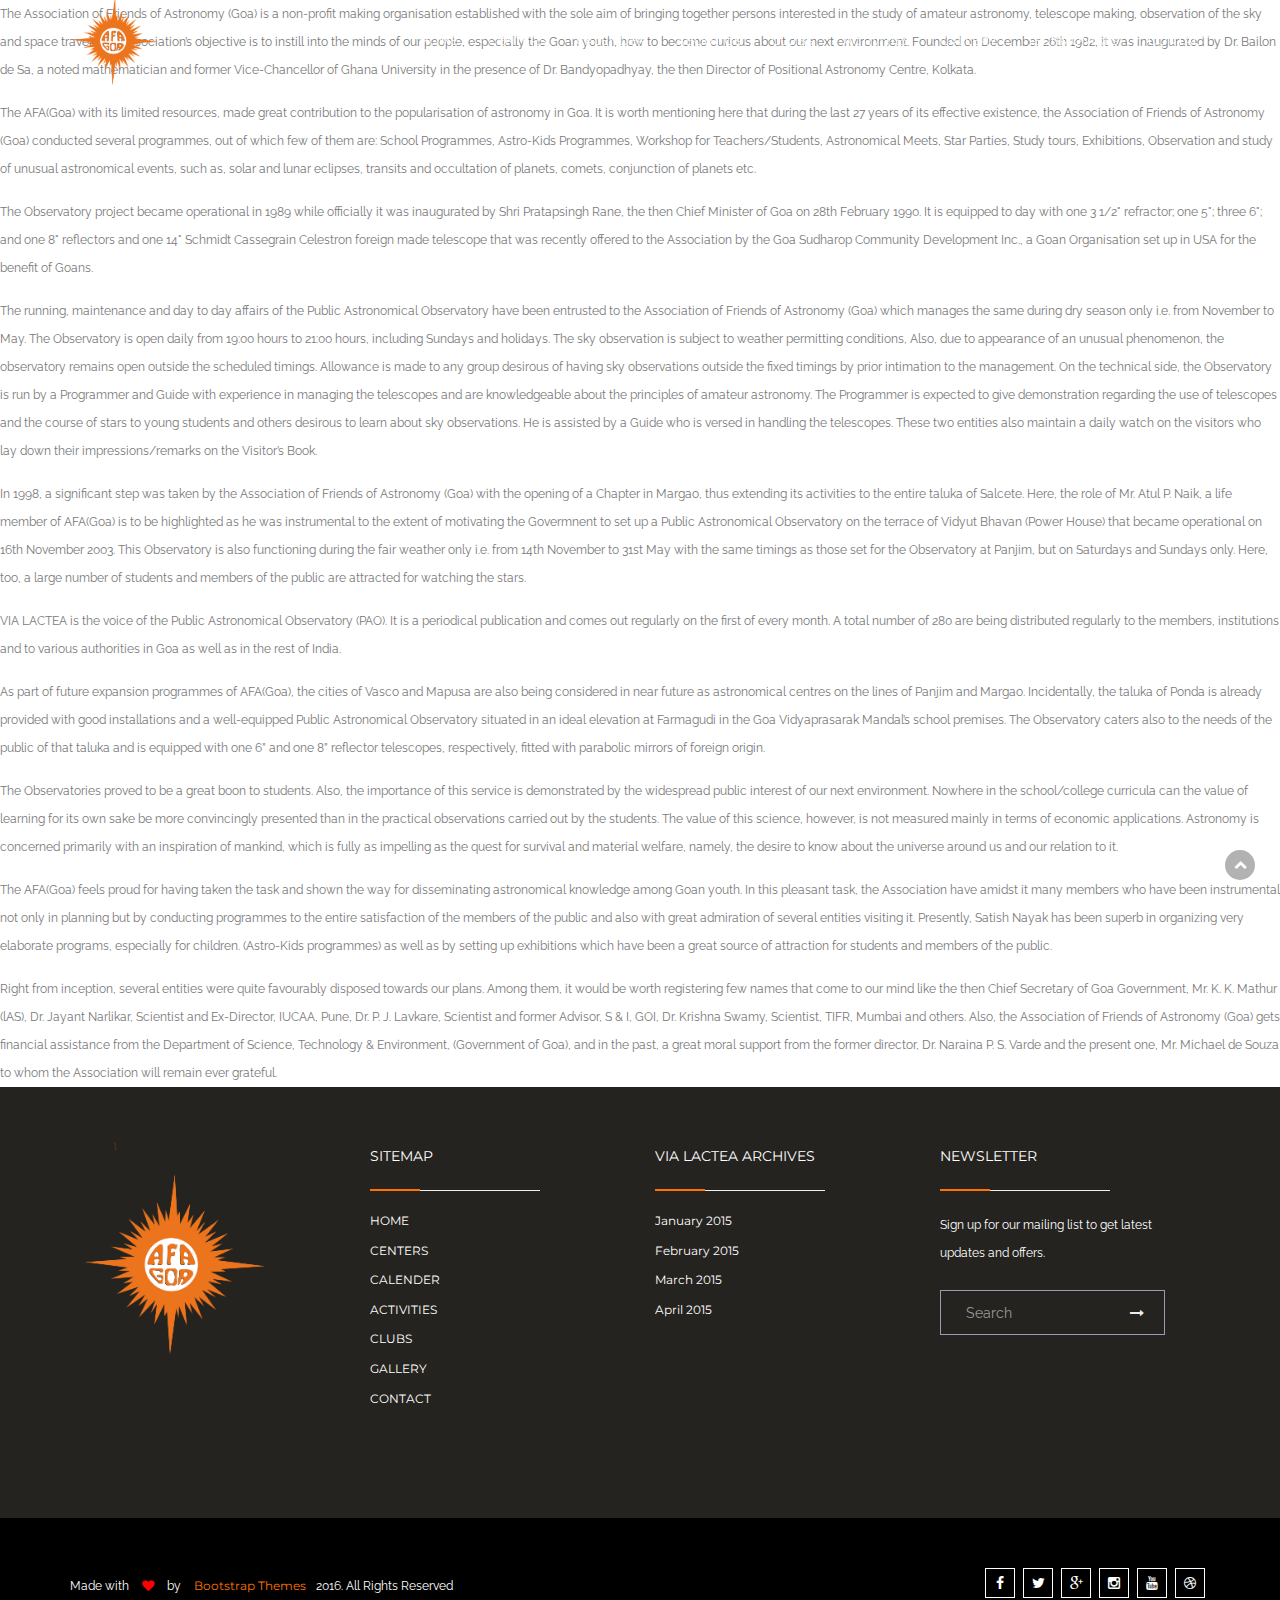
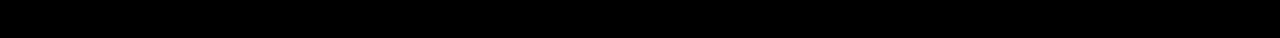
<file: about_us.html>
<!doctype html>
<!--[if lt IE 7]>      <html class="no-js lt-ie9 lt-ie8 lt-ie7" lang=""> <![endif]-->
<!--[if IE 7]>         <html class="no-js lt-ie9 lt-ie8" lang=""> <![endif]-->
<!--[if IE 8]>         <html class="no-js lt-ie9" lang=""> <![endif]-->
<!--[if gt IE 8]><!--> <html class="no-js" lang=""> <!--<![endif]-->
    <head>
        <meta charset="utf-8">
        <meta http-equiv="X-UA-Compatible" content="IE=edge,chrome=1">
        <title>Friends Of Astronomy - Goa</title>
        <meta name="description" content="">
        <meta name="viewport" content="width=device-width, initial-scale=1">
        <link rel="apple-touch-icon" href="apple-touch-icon.png">

        <!--Google Font link-->
        <link href="https://fonts.googleapis.com/css?family=Montserrat:400,700" rel="stylesheet">
        <link href="https://fonts.googleapis.com/css?family=Raleway:400,600,700" rel="stylesheet">

        <link rel="stylesheet" href="assets/css/font-awesome.min.css">
        <link rel="stylesheet" href="assets/css/bootstrap.min.css">
        <link rel="stylesheet" href="assets/css/magnific-popup.css">
        <link href="http://maxcdn.bootstrapcdn.com/bootstrap/3.3.6/css/bootstrap.min.css" rel="stylesheet">

        <!--For Plugins external css-->
        <link rel="stylesheet" href="assets/css/plugins.css" />

        <!--Theme custom css -->
        <link rel="stylesheet" href="assets/css/style.css">

        <!--Theme Responsive css-->
        <link rel="stylesheet" href="assets/css/responsive.css" />

        <script src="assets/js/vendor/modernizr-2.8.3-respond-1.4.2.min.js"></script>
        
        <!-- Global site tag (gtag.js) - Google Analytics -->
        <script async src="https://www.googletagmanager.com/gtag/js?id=UA-117585829-1"></script>
        <script>
          window.dataLayer = window.dataLayer || [];
          function gtag(){dataLayer.push(arguments);}
          gtag('js', new Date());

          gtag('config', 'UA-117585829-1');
        </script>

    </head>
    <body data-spy="scroll" data-target=".navbar" data-offset="200">
        <!--[if lt IE 8]>
            <p class="browserupgrade">You are using an <strong>outdated</strong> browser. Please <a href="http://browsehappy.com/">upgrade your browser</a> to improve your experience.</p>
        <![endif]-->
<!--
        <div class='preloader'>
            <div class='loaded'>&nbsp;</div>
        </div>
-->

        <div class="culmn">
            <header id="main_menu" class="header navbar-fixed-top">            
                <div class="main_menu_bg">
                    <div class="container">
                        <div class="row">
                            <div class="nave_menu">
                                <nav class="navbar navbar-default">
                                    <div class="container-fluid">
                                        <!-- Brand and toggle get grouped for better mobile display -->
                                        <div class="navbar-header">
                                            <button type="button" class="navbar-toggle collapsed" data-toggle="collapse" data-target="#bs-example-navbar-collapse-1" aria-expanded="false">
                                                <span class="sr-only">Toggle navigation</span>
                                                <span class="icon-bar"></span>
                                                <span class="icon-bar"></span>
                                                <span class="icon-bar"></span>
                                            </button>
                                            <a class="navbar-brand" href="index.html#home">
                                                <img src="assets/images/AFALogo.png"/>
                                            </a>
                                        </div>

                                        <!-- Collect the nav links, forms, and other content for toggling -->



                                        <div class="collapse navbar-collapse" id="bs-example-navbar-collapse-1">

                                            <ul class="nav navbar-nav navbar-right">
                                                <li><a href="#home">HOME</a></li>
                                                <li><a href="#service">CENTERS</a></li>
                                                <li><a href="#calender">CALENDER</a></li>
                                                <li><a href="#about">ABOUT US</a></li>
                                                
                                                <li><a href="#othersservice">CLUBS</a></li>
                                                <li><a href="#activities">ACTIVITIES</a></li>
                                                <li><a href="#portfolio">GALLERY</a></li>
                                                <li><a href="#testimonial">TESTIMONIALS</a></li>
                                                <li><a href="#contact">CONTACT</a></li>
                                            </ul>


                                        </div>

                                    </div>
                                </nav>
                            </div>	
                        </div>

                    </div>

                </div>
            </header> <!--End of header -->


            <section id="organization">
                <div>
                    <p>The Association of Friends of Astronomy (Goa) is a non-profit making organisation established with the sole aim of bringing together persons interested in the study of amateur astronomy, telescope making, observation of the sky and space travel. The Association’s objective is to instill into the minds of our people, especially the Goan youth, how to become curious about our next environment. Founded on December 26th 1982, it was inaugurated by Dr. Bailon de Sa, a noted mathematician and former Vice-Chancellor of Ghana University in the presence of Dr. Bandyopadhyay, the then Director of Positional Astronomy Centre, Kolkata.</p>

                    <p>The AFA(Goa) with its limited resources, made great contribution to the popularisation of astronomy in Goa. It is worth mentioning here that during the last 27 years of its effective existence, the Association of Friends of Astronomy (Goa) conducted several programmes, out of which few of them are: School Programmes, Astro-Kids Programmes, Workshop for Teachers/Students, Astronomical Meets, Star Parties, Study tours, Exhibitions, Observation and study of unusual astronomical events, such as, solar and lunar eclipses, transits and occultation of planets, comets, conjunction of planets etc. </p>

                    <p>The Observatory project became operational in 1989 while officially it was inaugurated by Shri Pratapsingh Rane, the then Chief Minister of Goa on 28th February 1990. It is equipped to day with one 3 1/2" refractor; one 5"; three 6"; and one 8" reflectors and one 14" Schmidt Cassegrain Celestron foreign made telescope that was recently offered to the Association by the Goa Sudharop Community Development Inc.,  a Goan Organisation set up in USA for the benefit of Goans. </p>
	
                    <p>The running, maintenance and day to day affairs of the Public Astronomical Observatory have been entrusted to the Association of Friends of Astronomy (Goa) which manages the same during dry season only i.e. from November to May. The Observatory is open daily from 19:00 hours to 21:00 hours, including Sundays and holidays. The sky observation is subject to weather permitting conditions, Also, due to appearance of an unusual phenomenon, the observatory remains open outside the scheduled timings. Allowance is made to any group desirous of having sky observations outside the fixed timings by prior intimation to the management. On the technical side, the Observatory is run by a Programmer and Guide with experience in managing the telescopes and are knowledgeable about the principles of amateur astronomy. The Programmer is expected to give demonstration regarding the use of telescopes and the course of stars to young students and others desirous to learn about sky observations. He is assisted by a Guide who is versed in handling the telescopes. These two entities also maintain a daily watch on the visitors who lay down their impressions/remarks on the Visitor’s Book.</p>

                    <p>In 1998, a significant step was taken by the Association of Friends of Astronomy (Goa) with the opening of a Chapter in Margao, thus extending its activities to the entire taluka of Salcete. Here, the role of Mr. Atul P. Naik, a life member of AFA(Goa) is to be highlighted as he was instrumental to the extent of motivating the Govermnent to set up a Public Astronomical Observatory on the terrace of Vidyut Bhavan (Power House) that became operational on 16th November 2003. This Observatory is also functioning during the fair weather only i.e. from 14th November to 31st May with the same timings as those set for the Observatory at Panjim, but on Saturdays and Sundays only. Here, too, a large number of students and members of the public are attracted for watching the stars.</p>

                    <p>VIA LACTEA is the voice of the Public Astronomical Observatory (PAO).  It is a periodical publication and comes out regularly on the first of every month.  A total number of 280 are being distributed regularly to the members, institutions and to various authorities in Goa as well as in the rest of India.</p>

                    <p>As part of future expansion programmes of AFA(Goa), the cities of Vasco and Mapusa are also being considered in near future as astronomical centres on the lines of Panjim and Margao. Incidentally, the taluka of Ponda is already provided with good installations and a well-equipped Public Astronomical Observatory situated in an ideal elevation at Farmagudi in the Goa Vidyaprasarak Mandal’s school premises. The Observatory caters also to the needs of the public of that taluka and is equipped with one 6” and one 8” reflector telescopes, respectively, fitted with parabolic mirrors of foreign origin.</p>

                    <p>The Observatories proved to be a great boon to students. Also, the importance of this service is demonstrated by the widespread public interest of our next environment. Nowhere in the school/college curricula can the value of learning for its own sake be more convincingly presented than in the practical observations carried out by the students. The value of this science, however, is not measured mainly in terms of economic applications. Astronomy is concerned primarily with an inspiration of mankind, which is fully as impelling as the quest for survival and material welfare, namely, the desire to know about the universe around us and our relation to it. </p>

                    <p>The AFA(Goa) feels proud for having taken the task and shown the way for disseminating astronomical knowledge among Goan youth. In this pleasant task, the Association have amidst it many members who have been instrumental not only in planning but by conducting programmes to the entire satisfaction of the members of the public and also with great admiration of several entities visiting it. Presently, Satish Nayak has been superb in organizing very elaborate programs, especially for children. (Astro-Kids programmes) as well as by setting up exhibitions which have been a great source of attraction for students and members of the public. </p>

                    <p>Right from inception, several entities were quite favourably disposed towards our plans. Among them, it would be worth registering few names that come to our mind like the then Chief Secretary of Goa Government, Mr. K. K. Mathur (lAS), Dr. Jayant Narlikar, Scientist and Ex-Director, IUCAA, Pune, Dr. P. J. Lavkare, Scientist and former Advisor, S &amp; I, GOI, Dr. Krishna Swamy, Scientist, TIFR, Mumbai and others. Also, the Association of Friends of Astronomy (Goa) gets financial assistance from the Department of Science, Technology & Environment, (Government of Goa), and in the past, a great moral support from the former director, Dr. Naraina P. S. Varde and the present one, Mr. Michael de Souza to whom the Association will remain ever grateful.</p> 

                </div>
            </section>


            <section id="founder">
            
            </section>

            <section id="advisory">
            
            </section>

            <section id="team">
            
            </section>

            <section id="footer" class="footer_widget">
                <div class="video_overlay">
                    <div class="container">
                        <div class="row">
                            <div class="col-sm-12">
                                <div class="row">
                                    <div class="main_widget">
                                        <div class="col-sm-3 col-xs-12">
                                            <div class="single_widget wow fadeIn" data-wow-duration="800ms">
                                                <div class="footer_logo">
                                                    <img src="assets/images/AFALogo.png" width="180px" alt="" />
                                                </div>

                                            </div>
                                        </div>

                                        <div class="col-sm-3  col-xs-12">
                                            <div class="single_widget wow fadeIn" data-wow-duration="800ms">

                                                <div class="footer_title">
                                                    <h4>SITEMAP</h4>
                                                    <div class="separator"></div>
                                                </div>
                                                <ul>
                                                    <li><a href="index.html#home">HOME</a></li>
                                                    <li><a href="index.html#service">CENTERS</a></li>
                                                    <li><a href="index.html#calender">CALENDER</a></li>
                                                    <li><a href="index.html#about">ACTIVITIES</a></li>
                                                    <li><a href="index.html#othersservice">CLUBS</a></li>
                                                    <li><a href="index.html#portfolio">GALLERY</a></li>
                                                    <li><a href="index.html#contact">CONTACT</a></li>
                                                </ul> 
                                            </div>
                                        </div>

                                        <div class="col-sm-3  col-xs-12">
                                            <div class="single_widget wow fadeIn" data-wow-duration="800ms">

                                                <div class="footer_title">
                                                    <h4>Via Lactea Archives</h4>
                                                    <div class="separator"></div>
                                                </div>
                                                <ul>
                                                    <li><a href="">January 2015</a></li>
                                                    <li><a href="">February 2015</a></li>
                                                    <li><a href="">March 2015</a></li>
                                                    <li><a href="">April 2015</a></li>
                                                </ul> 
                                            </div>
                                        </div>

                                        <div class="col-sm-3 col-xs-12">
                                            <div class="single_widget wow fadeIn" data-wow-duration="800ms">

                                                <div class="footer_title">
                                                    <h4>NEWSLETTER</h4>
                                                    <div class="separator"></div>
                                                </div>

                                                <div class="footer_subcribs_area">
                                                    <p>Sign up for our mailing list to get latest updates and offers.</p>
                                                    <form class="navbar-form navbar-left" role="search">
                                                        <div class="form-group">
                                                            <input type="text" class="form-control" placeholder="Search">
                                                            <button type="submit" class="submit_btn"></button>
                                                        </div>

                                                    </form>

                                                </div>
                                            </div>
                                        </div>
                                    </div>
                                </div>

                            </div>
                        </div>
                    </div>
                </div>
            </section>


            <section class="footer">
                <div class="container">
                    <div class="row">
                        <div class="col-sm-12">
                            <div class="main_footer">
                                <div class="row">

                                    <div class="col-sm-6 col-xs-12">
                                        <div class="copyright_text">
                                            <p class=" wow fadeInRight" data-wow-duration="1s">Made with <i class="fa fa-heart"></i> by <a href="http://bootstrapthemes.co">Bootstrap Themes</a>2016. All Rights Reserved</p>
                                        </div>
                                    </div>

                                    <div class="col-sm-6 col-xs-12">
                                        <div class="flowus">
                                            <a href=""><i class="fa fa-facebook"></i></a>
                                            <a href=""><i class="fa fa-twitter"></i></a>
                                            <a href=""><i class="fa fa-google-plus"></i></a>
                                            <a href=""><i class="fa fa-instagram"></i></a>
                                            <a href=""><i class="fa fa-youtube"></i></a>
                                            <a href=""><i class="fa fa-dribbble"></i></a>
                                        </div>
                                    </div>

                                </div>
                            </div>
                        </div>
                    </div>
                </div>
            </section>









        

        <!-- START SCROLL TO TOP  -->

        <div class="scrollup">
            <a href="#"><i class="fa fa-chevron-up"></i></a>
        </div>

        <script src="assets/js/vendor/jquery-1.11.2.min.js"></script>
        <script src="assets/js/vendor/bootstrap.min.js"></script>

        <script src="assets/js/jquery.magnific-popup.js"></script>
        <script src="assets/js/jquery.mixitup.min.js"></script>
        <script src="assets/js/jquery.easing.1.3.js"></script>
        <script src="assets/js/jquery.masonry.min.js"></script>




       

    </body>
</html>
</file>
<file: assets/css/style.css>
/*
Author: Bootstrapthemes
Author URI: http://bootstrapthemes.co
*/
/* ==========================================================================
   Author's custom styles
   ========================================================================== */
html,
body {
    background-color: #fff;
    font-size: 0.875rem;
    color: #797979;
    width: 100%;
    padding: 0;
    margin-left: 0;
    margin-right: 0;
    font-weight: 400;
    width:100%;
    font-family: 'Raleway', sans-serif;
}
.preloader {
    position: fixed;
    top: 0;
    left: 0;
    right: 0;
    bottom: 0;
    background-color: #fefefe;
    z-index: 99999;
    height: 100%;
    width: 100%;
    overflow: hidden !important;
}

.loaded {
    width: 60px;
    height: 60px;
    position: absolute;
    left: 50%;
    top: 50%;
    background-image: url(../images/loading.gif);
    background-repeat: no-repeat;
    background-position: center;
    -moz-background-size: cover;
    background-size: cover;
    margin: -20px 0 0 -20px;
}
img {
    -moz-user-select: none;
    -webkit-user-select: none;
    -ms-user-select: none;
    user-select: none;
    -webkit-user-drag: none;
    user-drag: none;
}
a,
a:hover,
a:active,
a:focus {
    text-decoration: none;
    outline: none;
}
a,
button,
a span {
    -webkit-transition: 0.2s ease-in-out;
    -o-transition: 0.2s ease-in-out;
    transition: 0.2s ease-in-out;
}
a{
    font-family: 'Montserrat', sans-serif;
    font-weight: 400;
}
.btn.extra-width {
    padding: 13px 40px;
}
.btn:focus,
.btn:active {
    outline: inherit;
}
*,
*:before,
*:after {
    -webkit-box-sizing: border-box;
    -moz-box-sizing: border-box;
    box-sizing: border-box;
    /*    direction: rtl;*/
}
p {
    margin: 0 0 15px;

}

.clear {
    clear: both;
}

img {
    max-width: 100%;
}
textarea,
input[type="text"],
input[type="password"],
input[type="datetime"],
input[type="datetime-local"],
input[type="date"],
input[type="month"],
input[type="time"],
input[type="week"],
input[type="number"],
input[type="email"],
input[type="url"],
input[type="search"],
input[type="tel"],
input[type="color"],
.uneditable-input {
    outline: none;
}
/*.form-control {
    border: 1px solid rgba(0, 0, 0, 0.08);
    font-size: 16px;
    height: 45px;
}*/
.form-control {
    display: inline-block;
    height: 35px;
    padding: 6px 25px;
    font-size: 14px;
    line-height: 1.42857143;
    color: #000;
    background-color: #fff;
    background-image: none;
    border: 1px solid #ccc;
    border-radius: 0px;
    -webkit-box-shadow: inset 0 1px 1px rgba(0,0,0,.075);
    box-shadow: inset 0 1px 1px rgba(0,0,0,.075);
    -webkit-transition: border-color ease-in-out .15s,-webkit-box-shadow ease-in-out .15s;
    -o-transition: border-color ease-in-out .15s,box-shadow ease-in-out .15s;
    transition: border-color ease-in-out .15s,box-shadow ease-in-out .15s;
}
.form-control:focus {
    border-color: #bcefeb;
}

h1,
h2,
h3 {
    font-weight: 400;
    margin: 0;
    font-family: 'Montserrat', sans-serif;
}
h4,
h5 {
    font-weight: 400;
    margin: 0;
    line-height: 2rem;
    font-family: 'Montserrat', sans-serif;
}
h1 {
    font-size: 3.75rem;
    line-height: 5.5rem;
    color:#fff;
    letter-spacing: .4rem;
}
h2 {
    font-size:1.875rem;
    line-height: 3rem;
    text-transform: uppercase;

}
h3 {
    font-size:1.375rem;
    line-height: 2.5rem;  
    text-transform: uppercase;
}
h4 {
    font-size: 1rem;
    line-height: 2rem;
    margin-bottom: 1rem;
    text-transform: uppercase;
}
h5 {
    font-size: 1.125rem;
    margin-bottom: 1rem;
    color:#223d61;
    text-transform: uppercase;
}
h6 {
    font-size: 1rem;
    margin-bottom: .9rem;
}
p {
    line-height: 2rem;
    font-size: 0.875rem;
}
p:last-child {
    margin-bottom: 0px;
}
/*.home-wrap h1,*/
.home-wrap h2,
.home-wrap h3,
.home-wrap h4,
.home-wrap h5,
.home-wrap p {
    color: #ffffff;
    /*font-family: 'roboto', sans-serif;*/
}
.text {
    color: #333333;
}
.colorstext {
    color: #5e9a28;
}
.coloricon i {
    color: #5e9a28;
}
.colorsbg {
    background: #5e9a28;
    color: #ffffff;
}

.lightbg {
    background-color: #f9f9f9;
}
.bg-grey{
    background-color: #ddd;
}
.transition {
    -webkit-transition: all 300ms linear;
    -moz-transition: all 300ms linear;
    -o-transition: all 300ms linear;
    -ms-transition: all 300ms linear;
    transition: all 300ms linear;
}

.outofsectiontext{
    margin-top: 40px;
}

/*
Section
*/
.sections {
    padding-top:85px;
    padding-bottom: 105px;
    overflow: hidden;
}
.sections.footer {
    padding-bottom: 80px;
}
section .subtitle h5 {
    margin-top: 10px;
    font-size: 1.3rem;
}
.parallax-section {
    max-width: 100%;
    color: #ffffff;
}
section .title-half h2 {
    font-size: 3rem;
    line-height: 4rem;
    font-weight: 300;
    margin-bottom: 1.4rem;
}
section .subtitle-half h5 {
    font-weight: 100;
    font-size: 17px;
}
ul{
    margin:0;
    padding:0;
    list-style:none;
}

.heading {
    margin-bottom: 4rem;
}
.overlay {
    background-color: rgba(41, 39, 34, 0.28);
    width: 100%;
    height: 670px;
}
.map-overlay {
    background-color: rgba(255, 114, 0, 0.75);
    width: 100%;
    height:auto;
}
.video_overlay {
    background-color: rgba(41, 39, 34, 0.75);
    width: 100%;
    height: auto;
}

.no-padding {
    padding: 0 !important;
    margin:0 !important;
}
.fluid-blocks-col {
    padding: 70px 40px 0 80px;
}
.fluid-blocks-col-right {
    padding: 70px 80px 0 40px;
}
/*
Separator
*/
.separator {
    height: 1px;
    width: 170px;
    margin: 20px 0px;
    background: #eeeeee;
    position: relative;
}
.separator:after {
    position: absolute;
    left:0;
    bottom:0;
    height: 2px;
    width: 50px;
    background: #ff7200;
    content:"";

}
.separator2 {
    height: 1px;
    width:93%;
    margin: 20px 0px;
    background: #eeeeee;
    position: relative;
}
.separator2:after {
    position: absolute;
    left:0;
    bottom:0;
    height: 2px;
    width: 70px;
    background: #ff7200;
    content:"";
}


.separator3 {
    height: 2px;
    width: 30px;
    margin:20px auto;
    background: #5e9a28;
}
.separator4 {
    height: 2px;
    width: 30px;
    margin:20px 0px;
    background: #f38181;
}
/*section:nth-of-type(odd) {
    background-color: #F9F9F9;
}*/
/*
Button
*/
.btn-primary.active.focus,
.btn-primary.active:focus,
.btn-primary.active:hover,
.btn-primary:active.focus,
.btn-primary:active:focus,
.btn-primary:active:hover,
.open > .dropdown-toggle.btn-primary.focus,
.open > .dropdown-toggle.btn-primary:focus,
.open > .dropdown-toggle.btn-primary:hover,
.btn-primary.focus,
.btn-primary:focus,
.btn-primary.disabled,
.btn-primary.disabled:hover {
    color: #ffffff;
    background-color: #5e9a28;
    border-color: #5e9a28;
}



.btn {
    display: inline-block;
    min-width: 150px;
    line-height: 30px;
    height: 50px;
    text-align: center;
    color: #fff;
    letter-spacing: 1px;
    margin: 0;
    font-size:0.8125rem;
    border-radius: 0px;
    margin-top: 20px;
    background-color: #ff7200;
    transition: .5s;
    border: 1px solid #ff7200;
    font-family: 'Montserrat', sans-serif;
    font-weight: 400;
}

.btn:hover {
    background-color:#f4720a;
    color: #fff;
    text-decoration: none;
    border: 1px solid #f4720a;
}

.btn-primary {
    background-color: #ff7200;
    transition: .5s;
    padding: 9px 30px;
}

.btn_news_color{
    color:#5e9a28;
    border-color: #5e9a28;
}

.btn-md{
    border:1px solid #5e9a28;
    color:#5e9a28;
    padding: 10px 45px 10px 0px;
}


.btn-larg{
    border: 1px solid #fff;
    color:#fff;
    padding: 6px 30px;
}




/*.btn-default:active, .btn-default:hover  {
    background: transparent;
}*/


/*
Extra height css
*/
.margin-top-20 {
    margin-top: 20px;
}
.margin-bottom-20 {
    margin-bottom: 20px;
}
.margin-top-40 {
    margin-top: 40px;
}
.margin-bottom-40 {
    margin-bottom: 40px;
}
.margin-top-60 {
    margin-top: 60px;
}
.margin-80 {
    margin-top: 80px;
    margin-bottom: 80px;
}
.margin-bottom-60 {
    margin-bottom: 60px;
}
.margin-top-80 {
    margin-top: 80px;
}
.margin-bottom-80 {
    margin-bottom: 80px;
}
.padding-top-20 {
    padding-top: 1.33rem;
}
.padding-bottom-20 {
    padding-bottom: 1.33rem;
}
.padding-top-40 {
    padding-top: 2.66rem;
}
.padding-bottom-40 {
    padding-bottom: 2.66rem;
}
.padding-top-60 {
    padding-top: 5rem;
}
.padding-bottom-60 {
    padding-bottom: 5rem;
}
.padding-bottom-0 {
    padding-bottom: 0;
}
/*padding*/
.padding-twenty {
    padding: 10px 0;
}
.padding-fourty {
    padding: 20px 0;
}
.padding-sixty {
    padding: 30px 0;
}
.padding-eighty {
    padding: 40px 0;
}
h1 span {
    color: #5e9a28;
    font-weight: 400;
}

/*for placeholder changes*/

input::-webkit-input-placeholder {
    color: #ddd;
}
input::-moz-placeholder {
    color: #ddd;
}
input::-ms-input-placeholder {
    color: #ddd;
}

/*for image bg*/


/*.img-bg{
  background: url(../images/home-msg.jpg) no-repeat center top fixed;
  background-size
  -moz-background-size: cover;
  -webkit-background-size: cover;
  -o-background-size: cover;
  background-size: cover;
  width: 100%;
  overflow: hidden;
}*/
/* navbar section */
.menu-scroll {
    padding-top: 0px;
    padding-bottom: 0px;
    position: fixed;
    top: 0; 
    left: 0; 
    right: 0; 
    z-index: 300;
    box-shadow: 0 6px 12px rgba(0, 0, 0, .175);
    -webkit-box-shadow: 0 6px 12px rgba(0, 0, 0, .175);
    background-color:rgba(34, 61, 97, 0.64);
    -webkit-transition:all .3s;
    -moz-transition:all .3s;
    transition:all .3s;
    height: 75px;

}


.main_menu_bg{
    margin-top: 0px;
    background-color: transparent;
}
.main_menu_bg .navbar-default {
    background-color: transparent; 
    border-color: transparent; 
    transition: all .6s;
    margin: 15px auto;
}
.navbar-default .navbar-nav>li>a:hover, .navbar-default .navbar-nav>li>a:focus{
    color:#ff7200;
    background: transparent;
}
.main_menu_bg .navbar {}

.main_menu_bg .navbar-default .navbar-nav>.active>a, .navbar-default .navbar-nav>.active>a:hover, .navbar-default .navbar-nav>.active>a:focus{
    color: #ff7200;
    padding-bottom: 22px;
    border-bottom: 1px solid #ff7200;
    background: transparent;

}

.main_menu_bg .navbar-nav>li>a {
    padding-top: 15px;
    padding-bottom: 20px;
    text-transform: uppercase;
    font-size: 0.875rem;
    color: #fff;
    font-family: 'Montserrat', sans-serif;
    font-weight: 400;
}
.navbar-brand {
    padding: 0px 15px;
}
.navbar-brand>img {
    width: 110px;
    max-width: 80%;
    margin-top: -35px;
}
.navbar-default .navbar-nav>.open>a, .navbar-default .navbar-nav>.open>a:hover, .navbar-default .navbar-nav>.open>a:focus{
    background-color:transparent;
    color:#f5c239;

}

.dropdown-menu {
    min-width: 160px;
    padding: 0px;
    margin: 2px 0 0;
    font-size: 14px;
    text-align: left;
    list-style: none;
    background-color: transparent;
    -webkit-background-clip: padding-box;
    background-clip: padding-box; 
    border: 0px solid #ccc; 
    border: 0px solid rgba(0,0,0,.15); 
    border-radius: 0px; 
    -webkit-box-shadow: 0 0px 0px rgba(0,0,0,.175); 
    box-shadow: 0 0px 0px 
}

.dropdown-menu .navbar-form .form-group input[type="text"]{
    background-color:rgba(34, 61, 97, 0.68);
    border: 1px solid #ff7200;
    color:#ff7200;
    width: 300px;
}
.dropdown-menu .navbar-form .form-group .form-control::-webkit-input-placeholder{
    color: #ff7200;
    opacity: 1; 
}
.dropdown-menu .navbar-form {
    margin-right: -30px;
}


.culmn{
    width:100%;
    overflow: hidden;
}
/*heading title all area*/
.head_title{
    margin-bottom:90px;
}
.head_title h3{
    color:#413d4b;
}
.head_title p{
    font-family: 'playfair_displayregular';
}

/*home section*/
.home{
    background: url(../images/friends-of-astronomy-goa-erin-1.png) no-repeat 100% 100%;
    background-size: cover;
}

.home .main_home{
    padding-top: 250px;
}


.home .main_home h1{
    color: #fff;
    margin-bottom:20px;
}
.home .main_home p{
    color: #fff;
    max-width: 60%;
    margin: 0 auto;
    padding-bottom: 30px;
    font-size:1.125rem;

}



.home .owl-theme .owl-nav {
    margin-top: 80px;
    text-align: center;
    -webkit-tap-highlight-color: transparent;
}
.owl-theme .owl-dots .owl-dot span {
    background: #fff;
}

.owl-theme .owl-dots .owl-dot.active span, .owl-theme .owl-dots .owl-dot:hover span {
    background: #ff7200;
}
.owl-theme .owl-dots .owl-dot span {
    -webkit-border-radius: 0px;
    -moz-border-radius: 0px;
    border-radius: 0px;
    transform: rotate(45deg);
}


/*service section css*/

.service_tabe_menu{}

.nav-tabs>li.active>a, .nav-tabs>li.active>a:hover, .nav-tabs>li.active>a:focus{
    border:0px;
}
.nav-tabs {
    border-bottom: 0px solid transparent;
}
.nav-tabs>li>a:hover{
    border-color:transparent;
}

/*.service_tabe .nav {
    padding-left: 30px;
    margin-bottom: 0;
    list-style: none;
    margin: top;
}*/

.service .nav-tabs>li>a{
    text-align: center;
    color: #444444;
    width: 100px;
    height: 125px;
    margin-left:20px;
    background: url(../images/stabmenubg.png) no-repeat top center;
    border:0px;
    transition: all 0.6s;
}
.service_tabe_menu.nav-tabs>li.active>a:hover, .nav-tabs>li.active>a{
    background: url(../images/stabmenubghv.png) no-repeat bottom center;
    width:140px;
    height: 140px;
    color:#fff;

}
.service_tabe ul li a:hover{
    background: url(../images/stabmenubghv.png) no-repeat top center;
    color:#fff;
}
.service_tabe ul li a i{
    font-size:2rem;
    margin-top:40px;
    margin-bottom:25px;
}

.service .tab-content{
    margin-top:100px;
}

.service .mapdiv {
/*    width: 550px; */
    height: 400px; 
}

/* calender section css*/

.calender{
    padding-top: 60px;
    margin: 4%; 
}

.calender>iframe{
/*    margin: 10%;*/
    width: 100%;
}

/*features section css*/

.single_features_text{}
.single_features_text h4{}
.single_features_text p{
    margin-bottom: 40px;
    display: inline-block;
    margin-top: 10px;
}
.single_features_text ul li{
    font-size:0.875rem;
    margin-bottom:15px;
}
.single_features_text ul li span{
    font-family: 'Montserrat', sans-serif;
    font-weight: 400;
}

.single_features_text a{
    margin-top:35px;
    background: transparent;
    color:#444444;
    border:1px solid #ddd;
    font-size:0.8125rem;
    padding-top: 0.8em;
}


/*video section css*/

.video{
    background: url(../images/videobg.jpg) no-repeat top center;
    background-size:cover;
}
.video .main_video{
    padding: 220px 0px 160px 0px;
    overflow: hidden;
}
.video .icon{}
.video .icon h3{
    color:#fff;
    margin-top:30px;
    margin-bottom: 0px;
}


/*about section css*/
.about{}
.about .main_about_area{}
.about .main_about_content{}
.about .main_about_content .single_about{
    transition: all 0.6s;
    margin-bottom: 65px;
    overflow: hidden;
}

.about .main_about_content .single_about .single_about_img img{
    width:100%;
    height: 100%;
}

.about .single_about .single_ab_icon {
    width: 15%;
    float:left;
    position: relative;
}
.about .single_about .single_ab_icon i{
    width: 100px;
    height: 105px;
    background: url(../images/iconbg1.png) no-repeat center center;
    line-height: 100px;
    text-align: center;
    color: #444;
    font-size: 2rem;
    transition: all 0.6s;

}

.about .single_about:hover .single_ab_icon i {
    background: url(../images/iconbg1h.png) no-repeat center center;
    color: #fff;

}

.about .single_about:hover .single_ab_icon:before{
    opacity: 1;
}

.about .single_about .single_ab_icon:before {}

.about .single_about .single_ab_text{
    width:70%;
    float:left;
    margin-left:20px;
}
.about .single_ab_mision li{
    margin-bottom:10px;
}

/*about_skill_area*/ 
.about_skill_area{
    margin-top:75px;
}

.about_skill_area .about_tabe .about_tabe_menu li a{
    background: url(../images/skmenubg.png) no-repeat top center;
    width:175px;
    height: 60px;
    line-height: 50px;
    text-align: center;
    color:#444444;
    display: inline-block;
    float: left;
    margin-right: 10px;
    margin-bottom: 20px;
}

.about_skill_area .about_tabe .about_tabe_menu li.active a:hover, .about_tabe_menu li.active a:focus {
    color: #fff;
    cursor: pointer;
    background: url(../images/skmenubgh.png) no-repeat top center;
}
.about_skill_area .about_tabe .about_tabe_menu li a:hover{
    color: #fff;
    background: url(../images/skmenubgh.png) no-repeat top center;
}


.about_skill_area .tab-content{
    margin-top:50px;
    display: inline-block;

}

.about_skill{
    margin-top:-38px;
}

.skillbar {
    background: transparent;
    display: block;
    height: 7px;
    margin-bottom: 64px;
    top: 65px;
    position: relative;
    transition-delay: 0s;
    transition-duration: .4s;
    transition-property: width, background-color;
    transition-timing-function: linear;
    width: 100%;
    border:1px solid #dddddd;
}
.skillbar-title {
    color: #323232;
    font-size: 14px;
    left: 0;
    position: absolute;
    top: -40px;
    width:100%;
}

.skillbar-title span {
    display: block;
    float: right;
    margin-left: 75px;
    margin-top: -30px;
    font-size: 13px;
}

.skillbar-bar.blue {
    background-color: #ff7200;
    height: 5px;
    width: 0;
}


/*counter section css*/
/*counter section css*/
.counter{
    background: url(../images/counterbg.jpg) no-repeat top center;
    background-size: cover;
}
.counter .main_counter_area{}
.counter .main_counter_area{
    padding:80px 20px;
}
.counter .main_counter_area .single_counter{}
.counter .main_counter_area .single_counter .single_counter_item{

}

.counter .main_counter_area .single_counter h2{
    color:#fff;
    font-size:2.8125rem;
}
.counter .main_counter_area .single_counter i{
    color:#ff7200;
    font-size:1.875rem;
    display: inline-block;
    margin-top:20px;
}
.counter .main_counter_area .single_counter p{
    color:#fff;
    font-size:0.8125rem;
}



/*Features section css*/
.features .owl-theme .owl-dots .owl-dot span {
    -webkit-border-radius: 0px;
    -moz-border-radius: 0px;
    border-radius: 0px;
    transform: rotate(0deg);
    border: 1px solid #ddd;
}


/*others service section css*/
.othersservice{
    background: #ffffff;
}
.main_othersservice_area{}
.othersservice .single_othersservice {
    margin-bottom:30px;
    margin-top:20px;
    display: inline-block;
    width:100%;

}

.othersservice .single_othersservice .single_othersservice_icon{}
.othersservice .single_othersservice .single_othersservice_icon h4 i{
    color:#444;
    font-size:2rem;
    background: url(../images/iconbg2.png) no-repeat center center;
    width:64px;
    height:65px;
    line-height: 65px;
    text-align: center;  
    margin-right: 10px;
    transition: 0.6s; 
}
.othersservice .single_othersservice:hover .single_othersservice_icon h4 i{
    background: url(../images/iconbgh2.png) no-repeat center center; 
    color:#fff;
}
.othersservice .single_othersservice .single_othersservice_content{

}




.othersservice .head_title h3{
    padding-left: 20px;
}

/* Team section css */
.team{
    color:#fff;
}

.team .single_team_content{
    margin-top:30px;
    transition: all .6s;
}


.team .single_team_content .single_team_img img{
    width:100%;
    transition: 0.6s;

}
.team .single_team_content .single_team_img{
    position: relative;

}
.team .single_team_content:hover .single_team_img img{
    transform: scale(1.05);


}
.team .single_team_content:hover .single_team_text_overlay{
    opacity: 1;
}
.team .single_team_content .single_team_text_overlay{
    position: absolute;
    left: 15%;
    top: 30%;
    background: rgba(255, 114, 0, 0.75);
    padding: 10px 20px;
    width:70%;
    opacity:0;
    transition: all 0.6s;
}
.team .single_team_content .single_team_text_overlay h4{
    margin-bottom: .0rem;
    display: inline-block;
}
.team .single_team_text_overlay .team_overlay_socail{
    margin-top:40px;
}
.team .single_team_content .single_team_text_overlay .team_overlay_socail a i{
    border:1px solid #fff;
    color:#fff;
    width:30px;
    height: 30px;
    text-align: center;
    line-height: 30px;
    display: inline-block;
    transition: all .6s;
}
.team .single_team_content .single_team_text_overlay .team_overlay_socail a:hover i{
    background: #fff;
    color:#ff7200;
}



/*why choose us section css*/

/*choose section css*/
.choose{}
.choose .main_choose{}
.choose .main_choose .single_choose{}
.choose .main_choose .single_choose .single_choose_img img{
    width:100%;
    height: 100%;
}
.choose .main_choose .single_choose .single_choose_acording{}
.choose .main_choose .single_choose .single_choose_acording .panel-default>.panel-heading {
    color: #333;
    background-color: transparent;
    border-color: #ddd;
}

.panel-heading{
    border-top-left-radius: 0px;
    border-top-right-radius: 0px;
    padding: 0;
}
.panel-group .panel {
    border-radius: 0px;
    margin-bottom: 20px;
}
.choose .main_choose .single_choose .single_choose_acording .panel-title>a {
    color: #333333;
    display:block;
    text-transform: uppercase;

}
.choose .main_choose .single_choose .single_choose_acording .panel-title a i{
    color: #444444;
    font-size: 1.575rem;
    display: inline-block;
    margin-right: 15px;
    background: url(../images/ch_col_icn.png) no-repeat left center;
    width:49px;
    height: 48px;
    line-height: 48px;
    text-align: center;
    transition: 0.6s;
}
.choose .main_choose .single_choose .single_choose_acording .panel-title:hover a i{
    color: #fff;
    background: url(../images/ch_col_icn_h.png) no-repeat left center;
}
.choose .main_choose .single_choose .single_choose_acording .panel-title a i.fa-chevron-down{
    float:right;
    margin-right: 0px;
}

/*portfolio2 section css*/
.btn-md:active, .btn-md.active {
    background-image: none;
    outline: 0;
    -webkit-box-shadow: inset 0 0px 0px rgba(0,0,0,.125);
    box-shadow: inset 0 0px 0px rgba(0,0,0,.125);
}
button.btn-md:focus, .btn:active:focus, .btn.active:focus, .btn.focus, .btn:active.focus, .btn.active.focus{
    outline:none;
    color:#ff7200;
}
button.btn-md {
    text-align: center;
    color: #444;
    letter-spacing: 1px;
    margin: 0;
    font-size: 0.8125rem;
    border-radius: 0px;
    margin-top: 0px;
    background-color: transparent;
    transition: .5s;
    border: 0px solid #ff7200;
    font-family: 'Montserrat', sans-serif;
    font-weight: 400;
}
button.btn-md:hover {
    background-color: transparent;
    color: #ff7200;
    text-decoration: none;
    border: 0px solid #f4720a;
}
.portfolio .toolbar{
    margin-bottom:50px;
}
#portfoliowork {  
    margin: 1rem 0;
    -webkit-column-count: 3; 
    -moz-column-count: 3;
    column-count: 3;
    -webkit-column-gap: 1rem;
    -moz-column-gap: 1rem;
    column-gap: 1rem;
    -webkit-column-width: 33.33333333333333%;
    -moz-column-width: 33.33333333333333%;
    column-width: 33.33333333333333%;
}
.tile { 
    display: none;

}


.scale-anm {
    margin: 0 0 1.125rem;
    width: 100%; 
}


.tile img {
    height: auto;
    display: block; 
    width: 100%;
}

.single_portfolio{
    position: relative;

}
.single_portfolio:hover .grid_item_overlay{
    opacity: 1;
}

.grid_item_overlay{
    position: absolute;
    left:10%;
    top:10%;
    width:80%;
    height: 80%;
    background: rgba(255, 114, 0, 0.75);
    color:#fff;
    padding: 20px;
    opacity: 0;
    transition: 0.6s;
    text-align: center;
    padding-top:35%;
    z-index: 99;
}
.g_overlay_1{
    padding-top:16%;
}
.g_overlay_2{
    padding-top: 85%;
}
/*.grid_item_overlay h4{
    margin-bottom:0;
    margin-top:40px;  
}
.grid_item_overlay p{

}
.grid_item_overlay .overlay_icon_area{
    overflow: hidden;
    display: block
}*/
.grid_item_overlay a i{
    width:30px;
    height: 30px;
    line-height: 30px;
    text-align: center;
    border:1px solid #fff;
    color:#fff;
    display: inline-block;
    background: transparent;
}
.grid_item_overlay a:hover i{
    color:#ff7200;
    background: #fff;
}

/*.btn {
    font-family: Lato;
    font-size: 1rem;
    font-weight: normal;
    text-decoration: none;
    cursor: pointer;
    display: inline-block;
    line-height: normal;
    padding: .5rem 1rem;
    margin: 0; 
    height: auto;
    border: 1px solid #ccc; 
    vertical-align: middle;
    -webkit-appearance: none;
    color: #555;
    background-color: rgba(0, 0, 0, 0);
}*/


/*portfolio section css*/
/*.portfolio{
    overflow: hidden;
    width:100%;
}
.heading_filter_menu{
    overflow: hidden;
    height: 150px;
}
.main_portfolio .head_title h4{
    float:left;
    font-size:1.375rem;
}
.main_portfolio .head_title a{
    display: inline-block;
    float:right;
    color:#413d4b;
}

.main_portfolio_content{}

.grid{}

.grid-item { 
    width: 23%; 
}
.grid-item--width2{
    width:45%;
    height: 300px;
}
.grid-item img{
    width:100%;
    height: 100%;
}

.portfolio .grid-item{
    position: relative;
}

.portfolio .grid-item:hover .grid_item_overlay{
    opacity: 1;
}
.portfolio .grid_item_overlay{
    position: absolute;
    left: 0;
    top: 0;
    width: 100%;
    height: 100%;
    padding-top: 33%;
    color: #fff;
    transition: all 0.6s;
    opacity: 0;
    background-color: rgba(76, 61, 114, 0.55)
}
.portfolio .grid_item_overlay p{
    color:#fff;
    margin-bottom:5px;
}
.portfolio .grid_item_overlay i{
    margin-bottom:10px;
    font-size:2rem;
    color:#FFF;
}*/




/* Carousel */
.testimonial{
    background: url(../images/testbg.jpg) no-repeat center center;
    background-size: cover;
}
.main_testimonial {
    color:#fff;
}
.main_testimonial .single_testimonial i{
    color:#fff;
    margin-bottom:30px;
    font-size:2rem;
    padding: 2px;
}
.main_testimonial .single_testimonial p{
    color:#fff;
    letter-spacing: .03rem;
}
.main_testimonial .single_testimonial .single_test_author{
    margin-bottom:40px;
    display: inline-block;
}
.main_testimonial .single_testimonial .single_test_author h4{
    color:#fff;
    margin-bottom:0px;
    font-size:1rem;
}
.main_testimonial .single_testimonial .single_test_author h4 span{
    font-family: 'Raleway', sans-serif;
    font-weight: 400;
}
.main_testimonial .single_testimonial .single_test_author p{
    color:#fff;
}

.main_testimonial .owl-theme .owl-dots .owl-dot span {
    -webkit-border-radius: 0px;
    -moz-border-radius: 0px;
    border-radius: 0px;
    transform: rotate(0deg);
}

/*clogo section css*/
.clogo{
    background: #eeeeee;
}






/*contact section css*/
.contact{
    background: url(../images/contactbg.png) no-repeat center center;
    background-size: cover;
}

.contact .single_contact_info{
    margin-bottom:45px;
    overflow: hidden;
}

.contact .single_info_icon {
    width:15%;
    float: left;
    margin-right: 5%;
}
.contact .single_info_icon i{
    width:60px;
    height: 56px;
    line-height: 56px;
    color:#444;
    background: url(../images/info_iconbg.png) no-repeat;
    font-size: 1.5rem;
    padding-left: 15px;
}
.contact .single_info_text {
    float:left;
    width:80%;
}




/*maps section css*/

.maps{
    background: url(../images/mapbg.jpg) no-repeat top center;
    overflow: hidden;
    background-size: cover;
    position:relative;
}

.main_maps{
    width:100%;
    height: 100%;
}
.main_maps .map_canvas_icon{
    position:absolute;
    left:35%;
    top:25%;
    cursor:pointer;
}

.main_maps i{
    color:#fff;
    font-size:2rem;
}
.main_maps h2{
    color:#fff;
}

#map_canvas{
    height: 160px; 
    width: 100%;
}





/*footer widget*/

.footer_widget{
    background: #1a1a1a;
    color:#fff;
    background-size: cover;
}
.footer_widget .main_widget{
    padding: 55px 15px 80px 15px; 
    overflow: hidden;
}
.single_widget{
    margin-bottom:30px;
}
.single_widget ul li{
    margin-bottom:10px;
}
.single_widget ul li a{
    width:100%;
    display:block;
    overflow: hidden;
    font-size:0.875rem;
    color:#fff;
    line-height: 1.4rem;
}
.single_widget ul li a:hover{
    color:#ff7200;
}

.footer_logo{
    margin-bottom: 20px;
}

.single_widget li.single_latest_news{
    margin-bottom: 20px;
}
.footer_subcribs_area .navbar-form {
    padding: 0;
}
.footer_subcribs_area .form-control {
    font-size: 14px;
    border: 1px solid #a199b4;
    color:#a199b4;
    border-radius:0px;
    width: 100%;
    display: inline-block;
    height: 45px;
    background-color:transparent;
    line-height: 20px;
}
.footer_subcribs_area .form-group{
    position:relative;
}

.footer_subcribs_area .submit_btn{
    background: transparent;
    border: 0px solid #ccc;
    color: #ededed;
    padding: 5px 10px;
    border-radius: 0px;
    height: 45px;
    outline: none;
    width: 25%;
    transition: all .6s;
    margin-left: 5px;
    position: absolute;
    right: 0;
    top: 0;
}

.footer_subcribs_area .submit_btn:hover{
    color: #fff;
}
.footer_subcribs_area .submit_btn:before {
    content: "\f178";
    font-family: 'Fontawesome';
    text-align: center;
    font-size:1rem;
}


/*footer section*/
.footer{
    background: #000000;
}
.footer .main_footer{
    overflow: hidden;
    padding: 40px 0px;
}
.footer .flowus{
    text-align: right;
}
.footer .flowus a i{
    color:#fff;
    font-size:1rem;
    padding: 5px;
    border:1px solid #fff;
    border-radius: 0;
    width:30px;
    height:30px;
    text-align: center;
    line-height: 18px;
    margin-right:5px;
    margin-top:10px;
}
.footer .flowus a i:hover{
    color:#ff7200;
    border:1px solid #ff7200;
}

.copyright_text{
    text-align: left;
}
.copyright_text p{
    color:#fff;
    line-height: 25px;
    max-width: 100%;
    padding-top: 15px;
}
.copyright_text p i{
    padding:0px 10px;
    color:#ff0000;
}
.copyright_text p a{
    padding:0px 10px;
    color:#ff7200;
}



/* scrollup */

.scrollup{
    width: 30px;
    height: 30px;
    border-radius: 15px;
    opacity: .3;
    position: fixed;
    bottom: 20px;
    right: 25px;
    color: #fff;
    cursor: pointer;
    background-color: #000;
    z-index: 1000;
    transition: opacity .5s, background-color .5s;
    -moz-transition: opacity .5s, background-color .5s;
    -webkit-transition: opacity .5s, background-color .5s;
}

.scrollup:hover {
    background: #ff7200;
    opacity: 1;
}

.scrollup i {
    font-size: 13px;
    position: absolute;
    opacity: 1;
    color: #fff;
    left: 50%;
    top: 50%;
    margin-top: -7px;
    margin-left: -6px;
    text-decoration: none;

}
</file>
<file: assets/css/responsive.css>
/*
Author: Bootstrapthemes
Author URI: http://www.bootstrapthemes.co
*/

/* Portrait tablets and medium desktops */
@media (max-width: 1199px) {
    body {
        font-size: 1rem;
    }

    .service .nav-tabs>li>a{
        width:112px;
        font-size: 95%;
    }   
    .service_tabe_menu.nav-tabs>li.active>a:hover, .nav-tabs>li.active>a:focus{
        width:195px;
    }

    .about .single_about .single_ab_text {
        margin-left: 50px;
    }

    .team .single_team_content .single_team_text_overlay .team_overlay_socail a i { 
        width: 22px;
        height: 22px;
        line-height: 22px;
    }
    .btn-md {
        padding: 10px 20px 10px 0px;
    }
    .about_skill_area .about_tabe .about_tabe_menu li a {
        width: 140px;
        line-height: 50px;
    }

}

/* Portrait tablets and small desktops */
@media (max-width: 991px) {
    html {
        font-size: 90%;
    }

    h3 {
        font-size: 1.575rem;
        line-height: 2rem;
        margin-bottom: 15px;
    }
    h5 {
        font-size: 1.1rem;
        margin-bottom: .5rem;
        color: #696f7c;
        line-height: 1.475rem;
    }
    .single_othersservice_icon h4 {
        font-size: .675rem;
        line-height: 2rem;
    }
    .service .nav-tabs>li>a{
        width:158px;
        font-size: 95%;
    }   
    .service_tabe_menu.nav-tabs>li.active>a:hover, .nav-tabs>li.active>a:focus{
        width:158px;
    }

    .about_skill_area .about_tabe .about_tabe_menu li a {
        width: 95px;
        line-height: 60px;
        font-size: 0.775rem;
    }
    .single_team_text_overlay h4{
        font-size:0.675rem;
    }
    .single_team_text_overlay p{
        font-size:0.675rem;
    }
    .team .single_team_content .single_team_text_overlay .team_overlay_socail a i {
        width: 14px;
        height: 14px;
        line-height: 14px;
        font-size: .675rem;
    }
    .team .single_team_content .single_team_text_overlay{
        top:25%;
    }
    .choose .main_choose .single_choose{
        margin-top:80px;
    }
    .btn-md {
        padding: 10px 5px 10px 0px;
    }
    button.btn-md{
        font-size:0.675rem;
    }


}
/* Landscape phones and portrait tablets */
@media  (max-width: 768px) {
    html {
        font-size: 80%;
    }
    .navbar-default .navbar-collapse, .navbar-default .navbar-form {
        border-color: transparent;
        background-color: rgba(67, 52, 108, 0.5);
        text-align: center;
    }
    .main_menu_bg .navbar-default .navbar-nav>.active>a, .navbar-default .navbar-nav>.active>a:hover, .navbar-default .navbar-nav>.active>a:focus{
        border-bottom: 0px solid;
    }
    .service .nav-tabs>li>a{
        margin-bottom:10px;
    }

    .single_features_text{
        margin-top:30px;
    }
    .about_tabe{
        padding: 0px 10px;
    }
    .about_skill_area .about_tabe .about_tabe_menu{
        margin-left:0;
    }
    .about_skill_area .about_tabe .about_tabe_menu li a {
        width: 100px;
        line-height: 50px;
    }

    .about_skill {
        margin-top: 30px;
        padding: 0px 10px;
    }
    .single_othersservice_icon h4 {
        font-size: .875rem;
        line-height: 2rem;
    }
    .main_clinetslogo{
        margin-top:30px;
    } 
    .single_counter{
        text-align: center;
        padding-bottom:30px;
        overflow: hidden;
    }
    /*    .grid-item {
            width: 49.93%;
        }
        .portfolio .grid_item_overlay {
            padding-top: 37%;
        }*/
    .team .single_team_content .single_team_text_overlay .team_overlay_socail a i {
        width: 30px;
        height: 30px;
        line-height: 30px;
        font-size:0.875rem;
    }
    .team .single_team_content .single_team_text_overlay h4{
        font-size:0.875rem;
    }
    .team .single_team_content .single_team_text_overlay p{
        font-size:0.875rem;
    }
    .portfolio .head_title{
        text-align: center;
    }
    .portfolio .separator{
        margin:20px auto;
    }
    .btn-md {
        padding: 10px 20px 10px 0px;
    }
    button.btn-md{
        font-size:0.875rem;
    }
    .toolbar{
        text-align: center;
    }


    .copyright_text{
        text-align: center;
    }
    .footer_socail{ 
        text-align: center;
    }
    .footer_subcribs_area .navbar-form {
        padding: 10px;
    }

    .single_widget ul li a i{
        width:3%;
        margin-right:2%;
    }
    .contact .single_info_icon {
        width:15%;
        float: left;
        margin-right: 10%;
    }
    .contact .single_info_text {
        float:left;
        width:75%;
    }
    .navbar-form {
        border-top: 0px solid transparent;
        border-bottom: 0px solid transparent;
        -webkit-box-shadow: inset 0 0px 0 rgba(255,255,255,.1),0 0px 0 rgba(255,255,255,.1);
        box-shadow: inset 0 0px 0 rgba(255,255,255,.1),0 0px 0 rgba(255,255,255,.1);
    }


    .footer .flowus{
        text-align: center;
    }
    .copyright_text{
        text-align: center;
    }


}



/* Landscape phones and smaller */
@media (max-width: 479px) {
    html {
        font-size: 65%;
    }
    .btn-md {
        padding: 10px 10px 10px 0px;
    }
    .about_skill_area .about_tabe .about_tabe_menu li a {
        width: 75px;
    }


}





@media (max-width: 320px) {


    html {
        font-size: 60.5%;
    }
    .about_skill_area .about_tabe .about_tabe_menu li a {
        width: 60px;
    }










}
</file>
